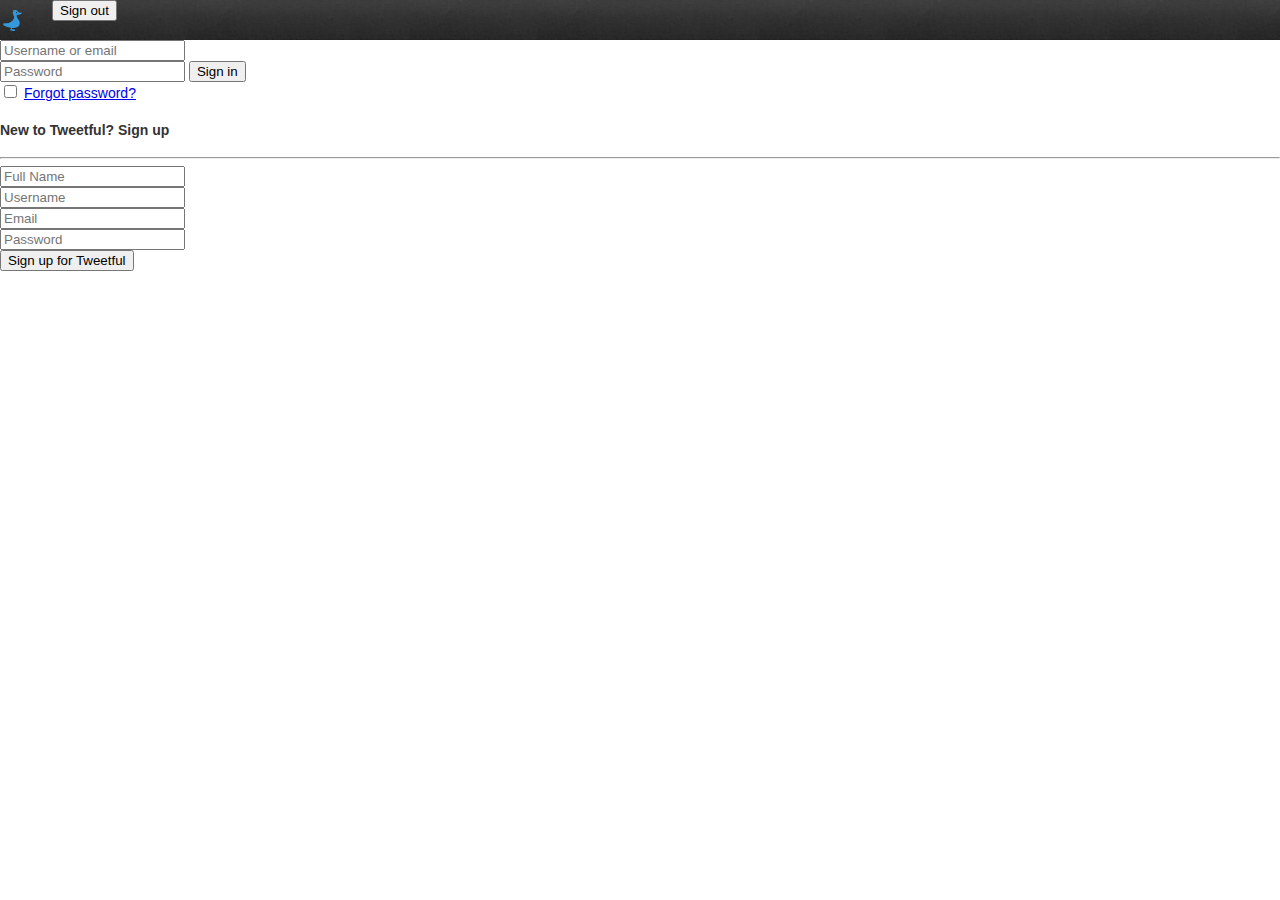
<file: index.html>
<!DOCTYPE html>
<html ng-app="tweetful">

<head>
  <title>Tweetful</title>
  <link type="text/css" rel="stylesheet" href="css/style.css">
  <script type="text/javascript" src="bower_components/angular/angular.min.js"></script>
  <script type="text/javascript" src="bower_components/angular-route/angular-route.min.js"></script>
  <script type="text/javascript" src="app.js"></script>
  <script type="text/javascript" src="controllers/home.js"></script>
  <script type="text/javascript" src="controllers/follows.js"></script>
  <script type="text/javascript" src="controllers/tweets.js"></script>
  <script type="text/javascript" src="controllers/team.js"></script>
  <script type="text/javascript" src="controllers/about.js"></script>
</head>

<body>
  <nav>
    <a class="nav-logo-link" href="/">
      <span class="icon bird-topbar-blue"></span>
    </a>
    <button type="button">Sign out</button>
  </nav>
  <!--<%= notices %>-->
  <div ng-view></div>
</body>

</html>
</file>
<file: css/style.css>
body {
  background-attachment: scroll;
  background-clip: border-box;
  background-color: rgba(0, 0, 0, 0);
  background-origin: padding-box;
  background-size: auto;
  color: rgb(51, 51, 51);
  direction: ltr;
  display: block;
  font-family: 'Helvetica Neue', Arial, sans-serif;
  font-size: 14px;
  height: 636px;
  line-height: 18px;
  margin-bottom: 0px;
  margin-left: 0px;
  margin-right: 0px;
  margin-top: 0px;
  overflow-y: scroll;
  padding-bottom: 0px;
  padding-left: 0px;
  padding-right: 0px;
  padding-top: 0px;
  unicode-bidi: embed;
  width: 1280px;
}

nav {
  background-image: url('../images/twitter_web_sprite_bgs.png');
  background-repeat: repeat-x;
  min-height: 40px !important;
}

.nav-logo-link {
  height: 12px;
  padding: 10px 14px 18px;
}

.nav-sign-out {
  float: right;
  margin-top: -10px;
}

.bird-topbar-blue {
  background-image: url('../images/twetter-logo.png');
  background-position: 0 0;
  width: 24px;
  height: 21px;
  float: left;
  margin-top: 10px;
}

.container {
  width: 865px;
  text-align: center;
}

.page-container {
  bottom: 0;
  left: 0;
  max-height: 750px;
  min-height: 545px;
  position: absolute;
  right: 0;
  top: 0;
}

.panel hr {
  margin-top: 2px;
  margin-bottom: 0px;
}

.panel h4 span {
  color: grey;
  font-weight: lighter;
}

.panel form .form-group {
  margin-bottom: 5px;
  color: rgb(153, 153, 153);
  font-size: 12px;
}

.panel form .form-group.or-links {
  margin-top: 8px !important;
  margin-bottom: 20px !important;
}

.panel form .form-group label {
  font-weight: normal;
}

.panel form .form-group:first-child {
  padding-top: 16px;
}

.panel form .form-group:last-child {
  margin-bottom: 32px;
}

.panel form .form-group.tall:last-child {
  margin-bottom: 50px;
}

.panel form .form-group input.left {
  width: 68%;
  float: left;
}

.panel form .form-group .btn.btn-warning {
  color: black;
}

.panel form .clearfix {
  padding: 1px;
}

.clearfix.top-space {
  margin: 120px 0 0 0;
}

.clearfix.top-space.small {
  margin: 50px 0 0 0;
}

.pad-10 {
  padding: 0 10px;
}

.mar-top-5 {
  margin-top: 5px;
}

.mar-top-15 {
  margin-top: 15px;
}

.text-middle {
  display: inline-block;
  vertical-align: middle;
  line-height: 40px;
}

.uppercase {
  text-transform: uppercase;
}

.lighter {
  font-weight: lighter;
}

.alert-float {
  position: fixed;
  top: 0;
  z-index: 1050;
  color: white;
  width: 100%;
  text-align: center;
}

.alert-float .alert {
  z-index: 1050;
  padding: 10px;
}

table.stats {
  width: 258px;
  margin: 14px -20px 0 -20px;
}

table.stats h4 {
  margin: 0;
}

table.stats small {
  font-size: 70%;
}

table.stats td:first-child {
  padding-left: 18px;
}

.masthead-intro,
.masthead-footing,
.masthead-heading {
  text-align: center;
}

.masthead {
  padding: 6em 0;
  text-align: center;
}

.masthead-heading {
  margin-bottom: 0.1em;
}

.masthead-intro {
  margin-top: 0.5em;
}

.masthead-footing {
  padding: 6em
}

.info h1 {
  text-align: center;
}

.info-container {
  text-align: center;
}

.info {
  vertical-align: top;
  display: inline-block;
  width: 30%;
  padding-left: 30px;
  box-sizing: border-box;
}
</file>
